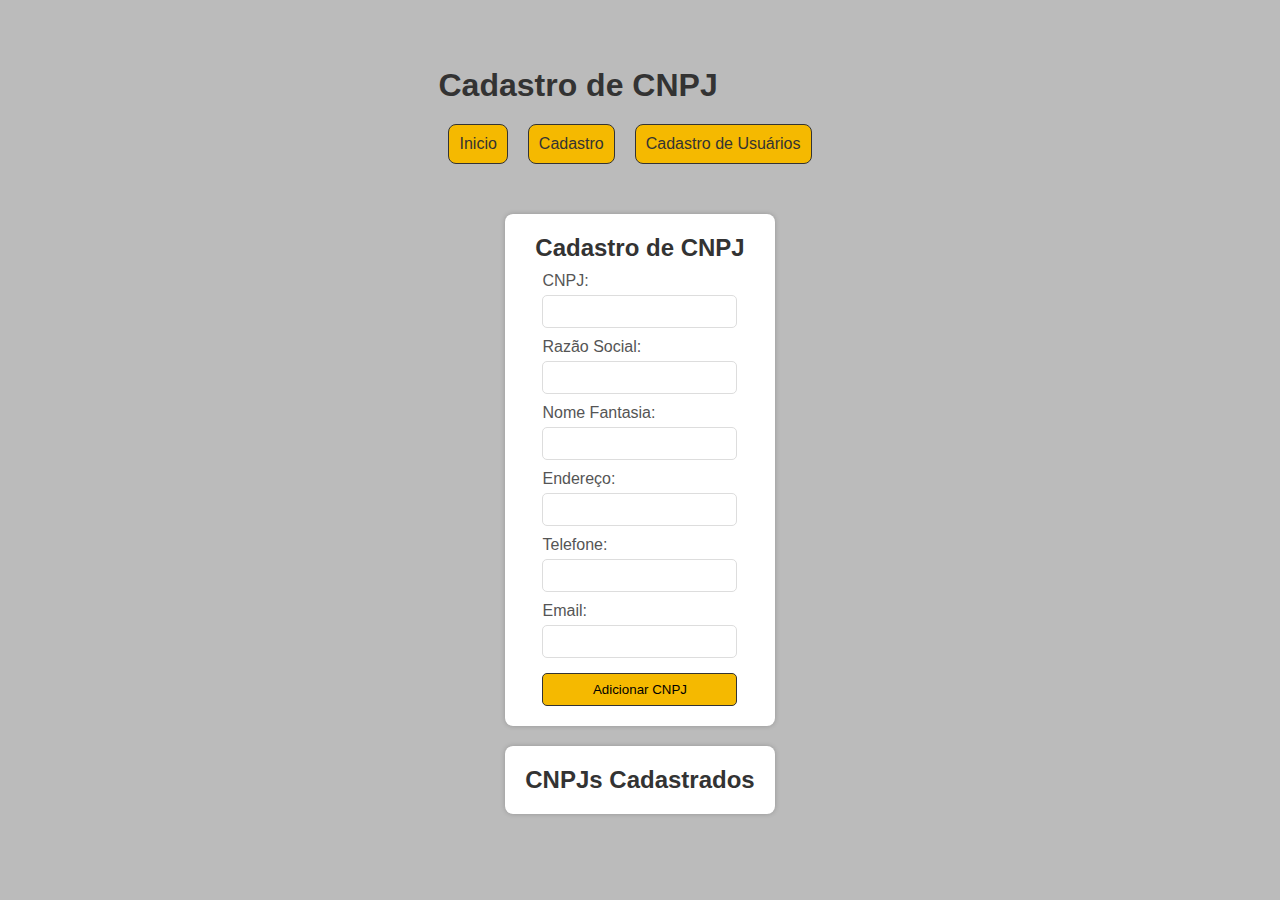
<file: cadastroCNPJ.html>
<!DOCTYPE html>
<html lang="en">
  <head>
    <meta charset="UTF-8" />
    <meta name="viewport" content="width=device-width, initial-scale=1.0" />
    <title>Cadastro de CNPJ</title>
    <link rel="stylesheet" href="estilo.css" />
    <link rel="icon" href="logoSos.png" type="image/x-icon" />
  </head>
  <body>
    <header>
      <h1>Cadastro de CNPJ</h1>
      <menu>
        <ul>
          <li><a href="inicio.html">Inicio</a></li>
          <li>
            <a href="#">Cadastro</a>
            <ul class="submenu">
              <li><a href="cadastroFuncoes.html">Cadastrar Funções</a></li>
              <li><a href="cadastrosetor.html">Cadastrar Setor</a></li>
              <li><a href="cadastroCNPJ.html">Cadastro de CNPJ</a></li>
              <li>
                <a href="cadastroRisco.html">Cadastro de Risco Ocupacional</a>
              </li>
            </ul>
          </li>
          <li><a href="cadastroUsuarios.html">Cadastro de Usuários</a></li>
        </ul>
      </menu>
    </header>
    <main>
      <section class="risk-form">
        <h2>Cadastro de CNPJ</h2>
        <form id="riskForm">
          <label for="riskDescription">CNPJ:</label>
          <input type="text" id="riskDescription" required />
          <label for="riskLevel">Razão Social:</label>
          <input type="text" id="riskLevel" required />
          <label for="riskLevel">Nome Fantasia:</label>
          <input type="text" id="riskLevel" required />
          <label for="riskLevel">Endereço:</label>
          <input type="text" id="riskLevel" required />
          <label for="riskLevel">Telefone:</label>
          <input type="text" id="riskLevel" required />
          <label for="riskLevel">Email:</label>
          <input type="text" id="riskLevel" required />
          <button type="submit">Adicionar CNPJ</button>
        </form>
      </section>
      <section class="risk-list">
        <h2>CNPJs Cadastrados</h2>
        <ul id="riskList"></ul>
      </section>
    </main>
    <script src="script.js"></script>
  </body>
</html>
</file>
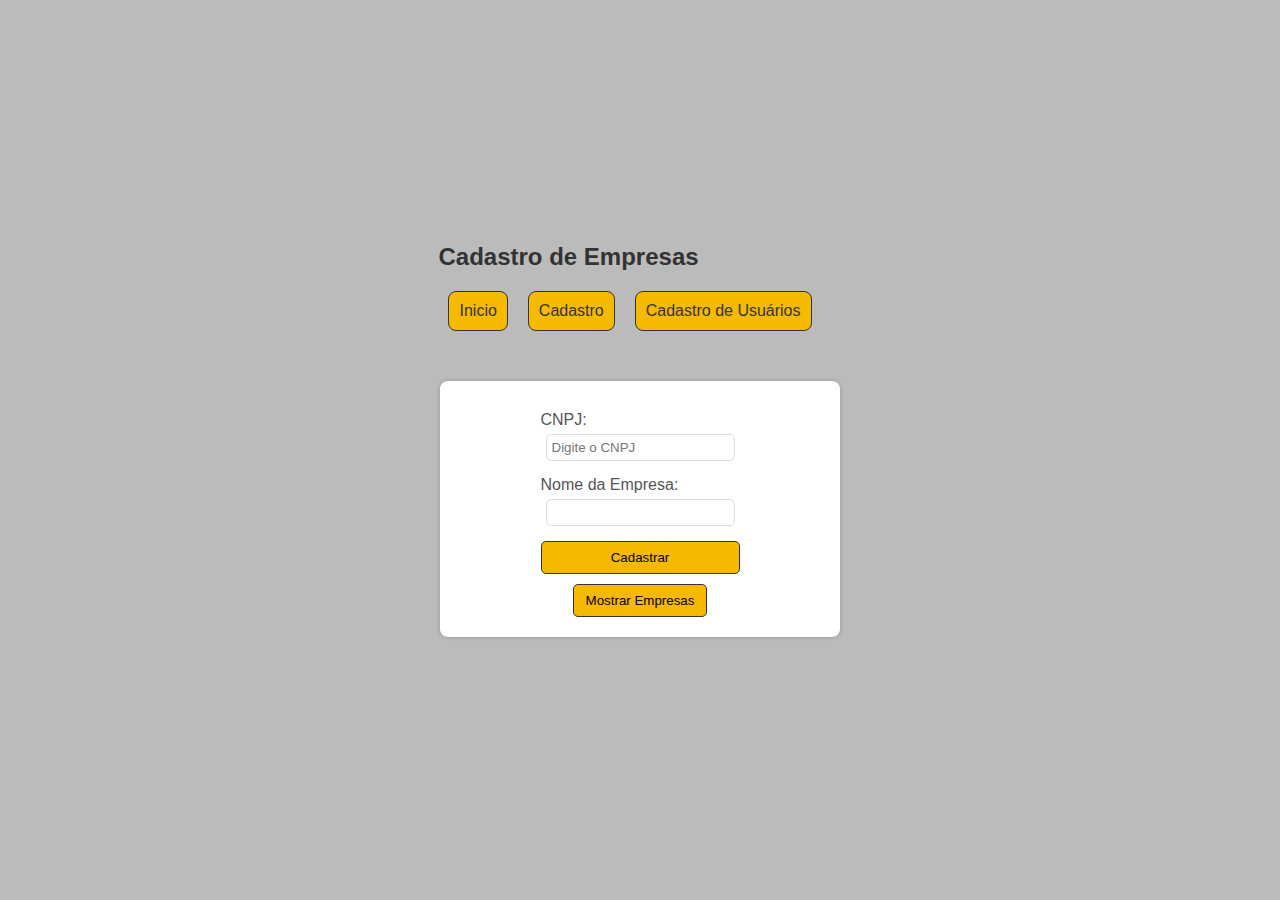
<file: CadastroDeEmpresa.html>
<!DOCTYPE html>
<html lang="pt-br">
  <head>
    <meta charset="UTF-8" />
    <meta name="viewport" content="width=device-width, initial-scale=1.0" />
    <title>Cadastro de Empresas</title>
    <link rel="stylesheet" href="estilo.css" />
    <style>
      body {
        font-family: Arial, sans-serif;
        display: flex;
        flex-direction: column;
        align-items: center;
      }
      #tabelaEmpresas {
        margin-top: 20px;
        border-collapse: collapse;
        width: 60%;
      }
      th,
      td {
        border: 1px solid #ddd;
        padding: 8px;
        text-align: left;
      }
      th {
        background-color: #f2f2f2;
      }
      input[type="text"] {
        margin: 5px;
        padding: 5px;
      }
      button {
        margin-top: 10px;
        padding: 8px 12px;
      }
      .btn-remove,
      .btn-edit,
      .btn-setores {
        color: white;
        border: none;
        padding: 5px 10px;
        cursor: pointer;
        margin-right: 5px;
      }
      .btn-remove {
        background-color: #ff4d4d;
      }
      .btn-remove:hover {
        background-color: #ff3333;
      }
      .btn-edit {
        background-color: #4caf50;
      }
      .btn-edit:hover {
        background-color: #45a049;
      }
      .btn-setores {
        background-color: #007bff;
      }
      .btn-setores:hover {
        background-color: #0069d9;
      }
    </style>
  </head>
  <body>
    <header>
      <h2>Cadastro de Empresas</h2>
      <menu>
        <ul>
          <li><a href="inicio.html">Inicio</a></li>
          <li>
            <a href="#">Cadastro</a>
            <ul class="submenu">
              <li><a href="cadastroFuncoes.html">Cadastrar Funções</a></li>
              <li><a href="cadastrosetor.html">Cadastrar Setor</a></li>
              <li><a href="cadastroCNPJ.html">Cadastro de CNPJ</a></li>
              <li><a href="CadastroDeEmpresa.html">Cadastro de Empresa</a></li>
              <li>
                <a href="cadastroRisco.html">Cadastro de Risco Ocupacional</a>
              </li>
            </ul>
          </li>
          <li><a href="cadastroUsuarios.html">Cadastro de Usuários</a></li>
        </ul>
      </menu>
    </header>
    <section class="risk-form">
      <form id="formEmpresa" onsubmit="return cadastrarEmpresa();">
        <label for="cnpj">CNPJ:</label>
        <input
          type="text"
          id="cnpj"
          name="cnpj"
          required
          maxlength="18"
          oninput="formatarCNPJ()"
          placeholder="Digite o CNPJ" />

        <label for="nome">Nome da Empresa:</label>
        <input type="text" id="nome" name="nome" required />

        <button type="submit">Cadastrar</button>
      </form>

      <button onclick="toggleTabela()">Mostrar Empresas</button>
    </section>
    <table id="tabelaEmpresas" style="display: none">
      <tr>
        <th>CNPJ</th>
        <th>Nome da Empresa</th>
        <th>Ações</th>
      </tr>
    </table>

    <script>
      function cadastrarEmpresa() {
        const cnpj = document.getElementById("cnpj").value;
        const nome = document.getElementById("nome").value;

        if (cnpj === "" || nome === "") {
          alert("Por favor, preencha todos os campos!");
          return false;
        }

        const tabela = document.getElementById("tabelaEmpresas");
        const novaLinha = tabela.insertRow();

        const celulaCNPJ = novaLinha.insertCell(0);
        const celulaNome = novaLinha.insertCell(1);
        const celulaAcao = novaLinha.insertCell(2);

        celulaCNPJ.textContent = cnpj;
        celulaNome.textContent = nome;

        const btnEditar = document.createElement("button");
        btnEditar.textContent = "Editar";
        btnEditar.className = "btn-edit";
        btnEditar.onclick = function () {
          editarEmpresa(celulaNome);
        };
        celulaAcao.appendChild(btnEditar);

        const btnSetores = document.createElement("button");
        btnSetores.textContent = "Setores";
        btnSetores.className = "btn-setores";
        btnSetores.onclick = function () {
          alert(`Setores de ${nome} - Em breve`);
        };
        celulaAcao.appendChild(btnSetores);

        const btnRemover = document.createElement("button");
        btnRemover.textContent = "Excluir";
        btnRemover.className = "btn-remove";
        btnRemover.onclick = function () {
          if (confirm("Tem certeza que deseja excluir esta empresa?")) {
            tabela.deleteRow(novaLinha.rowIndex);
          }
        };
        celulaAcao.appendChild(btnRemover);

        document.getElementById("formEmpresa").reset();
        return false;
      }

      function formatarCNPJ() {
        const cnpjInput = document.getElementById("cnpj");
        let cnpj = cnpjInput.value;

        cnpj = cnpj.replace(/\D/g, "");

        if (cnpj.length <= 2) {
          cnpj = cnpj.replace(/^(\d{2})/, "$1.");
        } else if (cnpj.length <= 5) {
          cnpj = cnpj.replace(/^(\d{2})(\d{3})/, "$1.$2.");
        } else if (cnpj.length <= 8) {
          cnpj = cnpj.replace(/^(\d{2})(\d{3})(\d{3})/, "$1.$2.$3/");
        } else if (cnpj.length <= 12) {
          cnpj = cnpj.replace(
            /^(\d{2})(\d{3})(\d{3})(\d{4})/,
            "$1.$2.$3/0001-"
          );
        } else {
          cnpj = cnpj.replace(
            /^(\d{2})(\d{3})(\d{3})(\d{4})(\d{2})/,
            "$1.$2.$3/0001-$5"
          );
        }

        cnpjInput.value = cnpj;
      }

      function editarEmpresa(celulaNome) {
        const novoNome = prompt(
          "Digite o novo Nome da Empresa:",
          celulaNome.textContent
        );
        if (novoNome) {
          celulaNome.textContent = novoNome;
        }
      }

      function toggleTabela() {
        const tabela = document.getElementById("tabelaEmpresas");
        const botao = document.querySelector(
          "button[onclick='toggleTabela()']"
        );
        if (tabela.style.display === "none") {
          tabela.style.display = "table";
          botao.textContent = "Ocultar Empresas";
        } else {
          tabela.style.display = "none";
          botao.textContent = "Mostrar Empresas";
        }
      }
    </script>
  </body>
</html>
</file>
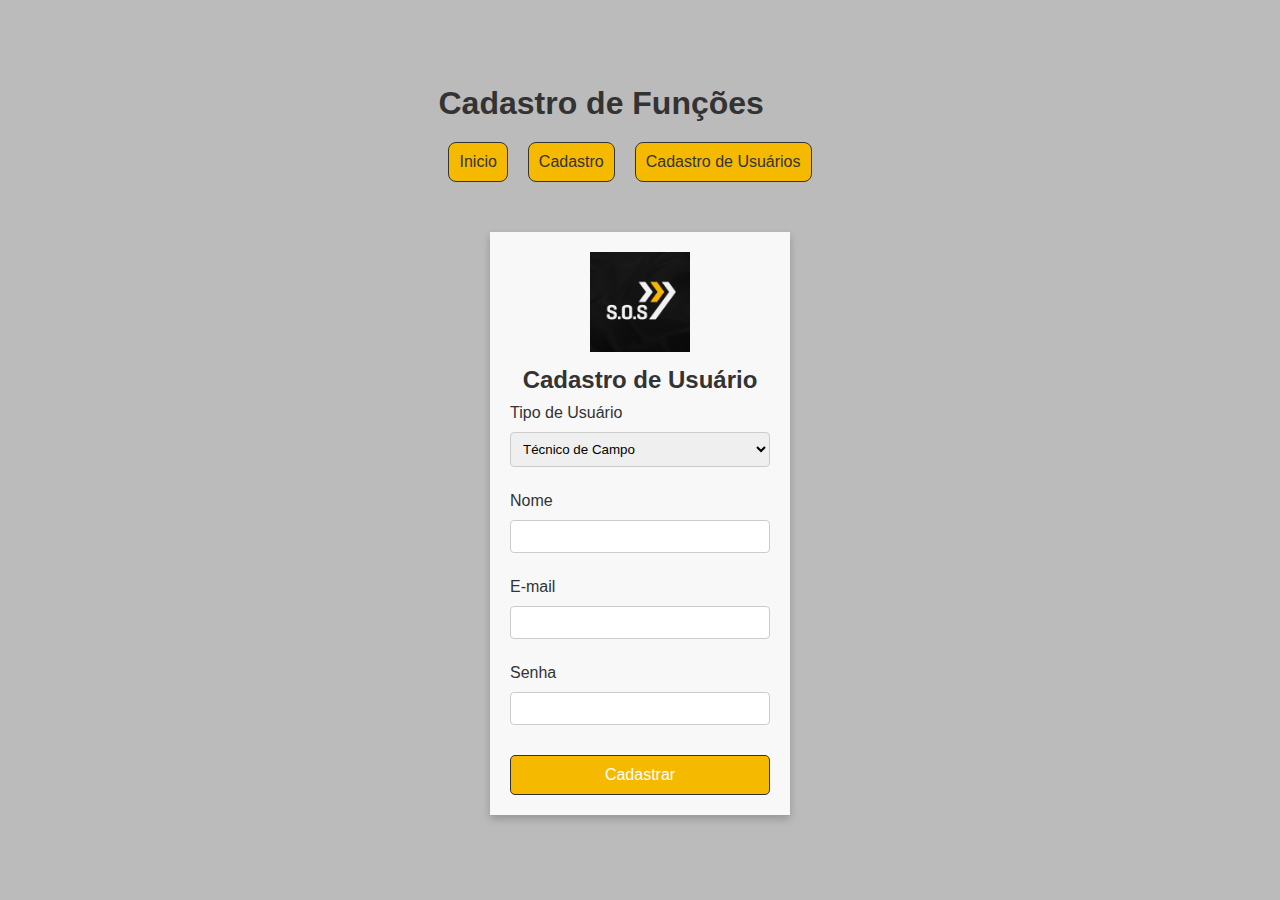
<file: cadastroFuncoes.html>
<!DOCTYPE html>
<html lang="pt-BR">
  <head>
    <meta charset="UTF-8" />
    <meta name="viewport" content="width=device-width, initial-scale=1.0" />
    <title>Cadastro de Usuário</title>
    <link rel="stylesheet" href="estilo.css" />
    <link rel="icon" href="logoSos.png" type="image/x-icon" />
    <style>
      body {
        font-family: Arial, sans-serif;
        display: flex;
        justify-content: center;
        align-items: center;
        height: 100vh;
        margin: 0;
        background-color: #bbbbbb;
        background-size: cover;
        background-position: center;
        background-repeat: no-repeat;
        background-attachment: fixed;
      }
      .container {
        width: 300px;
        padding: 20px;
        background-color: rgba(255, 255, 255, 0.9);
        box-shadow: 0 4px 8px rgba(0, 0, 0, 0.2);
        text-align: center;
      }
      .logo {
        width: 100px;
        margin-bottom: 10px;
      }
      h2 {
        color: #333;
        margin-top: 0;
      }
      .form-group {
        margin-bottom: 15px;
        text-align: left;
      }
      label {
        display: block;
        color: #333;
        margin-bottom: 5px;
      }
      input[type="text"],
      input[type="email"],
      input[type="password"],
      select {
        width: 100%;
        padding: 8px;
        box-sizing: border-box;
        border: 1px solid #ccc;
        border-radius: 4px;
      }
      button {
        width: 100%;
        padding: 10px;
        border: none;
        background-color: #f5b900;
        color: white;
        font-size: 16px;
        border: 1px solid #333;
        cursor: pointer;
      }
      button:hover {
        background-color: #f5b900;
      }
    </style>
  </head>
  <body>
    <header>
      <h1>Cadastro de Funções</h1>
      <menu>
        <ul>
          <li><a href="inicio.html">Inicio</a></li>
          <li>
            <a href="#">Cadastro</a>
            <ul class="submenu">
              <li><a href="cadastroFuncoes.html">Cadastrar Funções</a></li>
              <li><a href="cadastrosetor.html">Cadastrar Setor</a></li>
              <li><a href="cadastroCNPJ.html">Cadastro de CNPJ</a></li>
              <li><a href="CadastroDeEmpresa.html">Cadastro de Empresa</a></li>
              <li>
                <a href="cadastroRisco.html">Cadastro de Risco Ocupacional</a>
              </li>
            </ul>
          </li>
          <li><a href="cadastroUsuarios.html">Cadastro de Usuários</a></li>
        </ul>
      </menu>
    </header>
    <div class="container">
      <img src="logoSos.png" alt="Logo" class="logo" />
      <h2>Cadastro de Usuário</h2>
      <form action="#" method="POST">
        <div class="form-group">
          <label for="tipo">Tipo de Usuário</label>
          <select id="tipo" name="tipo">
            <option value="tecnico">Técnico de Campo</option>
            <option value="administrador">Administrador</option>
          </select>
        </div>
        <div class="form-group">
          <label for="nome">Nome</label>
          <input type="text" id="nome" name="nome" required />
        </div>
        <div class="form-group">
          <label for="email">E-mail</label>
          <input type="email" id="email" name="email" required />
        </div>
        <div class="form-group">
          <label for="senha">Senha</label>
          <input type="password" id="senha" name="senha" required />
        </div>
        <button type="submit">Cadastrar</button>
      </form>
    </div>
  </body>
</html>
</file>
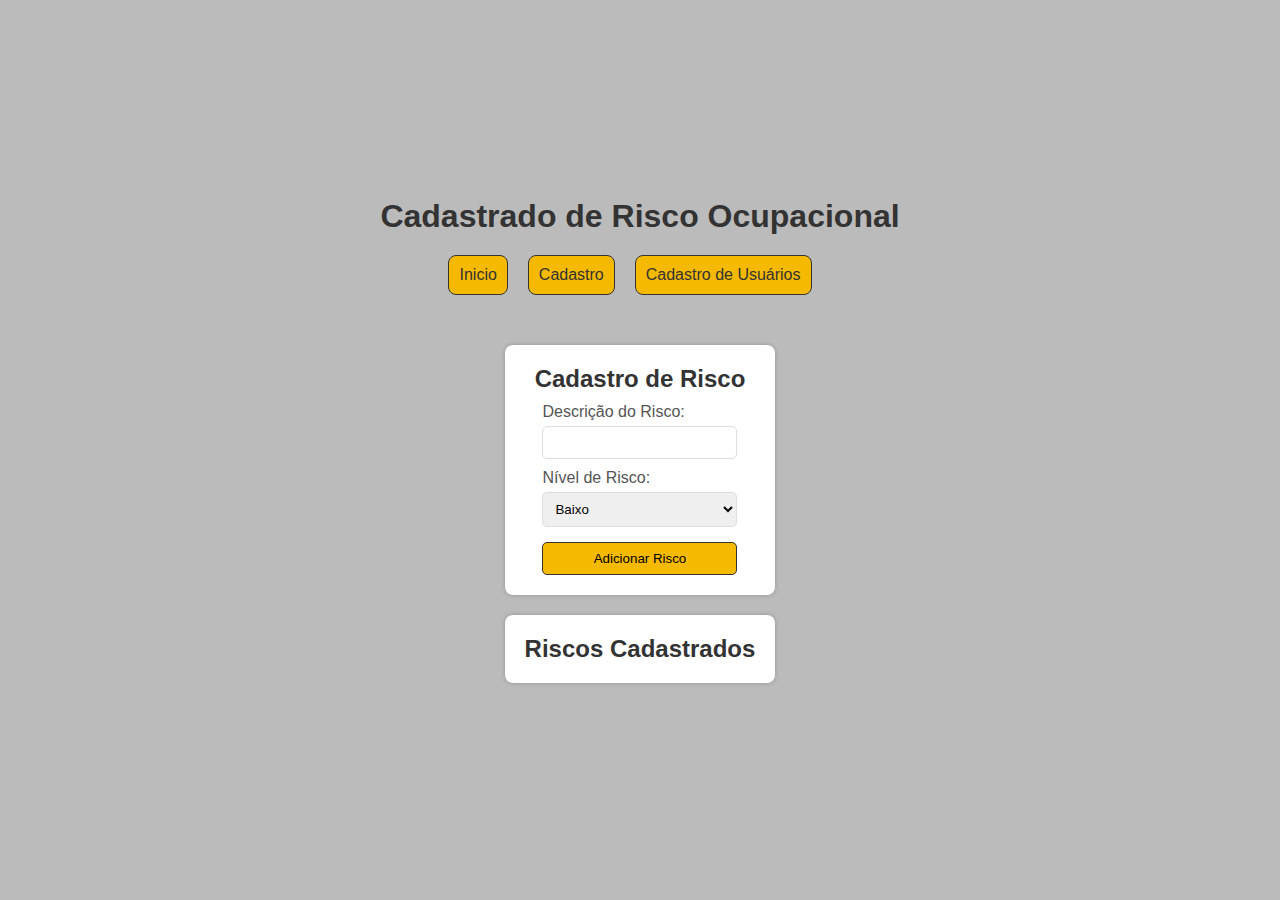
<file: cadastroRisco.html>
<!DOCTYPE html>
<html lang="pt-BR">
  <head>
    <meta charset="UTF-8" />
    <meta name="viewport" content="width=device-width, initial-scale=1.0" />
    <title>Cadatro de Risco Ocupacional</title>
    <link rel="stylesheet" href="estilo.css" />
    <link rel="icon" href="logoSos.png" type="image/x-icon" />
  </head>
  <body>
    <header>
      <h1>Cadastrado de Risco Ocupacional</h1>
      <menu>
        <ul>
          <li><a href="inicio.html">Inicio</a></li>
          <li>
            <a href="#">Cadastro</a>
            <ul class="submenu">
              <li><a href="cadastroFuncoes.html">Cadastrar Funções</a></li>
              <li><a href="cadastrosetor.html">Cadastrar Setor</a></li>
              <li><a href="cadastroCNPJ.html">Cadastro de CNPJ</a></li>
              <li><a href="CadastroDeEmpresa.html">Cadastro de Empresa</a></li>
              <li>
                <a href="cadastroRisco.html">Cadastro de Risco Ocupacional</a>
              </li>
            </ul>
          </li>
          <li><a href="cadastroUsuarios.html">Cadastro de Usuários</a></li>
        </ul>
      </menu>
    </header>
    <main>
      <section class="risk-form">
        <h2>Cadastro de Risco</h2>
        <form id="riskForm">
          <label for="riskDescription">Descrição do Risco:</label>
          <input type="text" id="riskDescription" required />

          <label for="riskLevel">Nível de Risco:</label>
          <select id="riskLevel" required>
            <option value="Baixo">Baixo</option>
            <option value="Médio">Médio</option>
            <option value="Alto">Alto</option>
          </select>

          <button type="submit">Adicionar Risco</button>
        </form>
      </section>

      <section class="risk-list">
        <h2>Riscos Cadastrados</h2>
        <ul id="riskList"></ul>
      </section>
    </main>

    <script src="script.js"></script>
  </body>
</html>
</file>
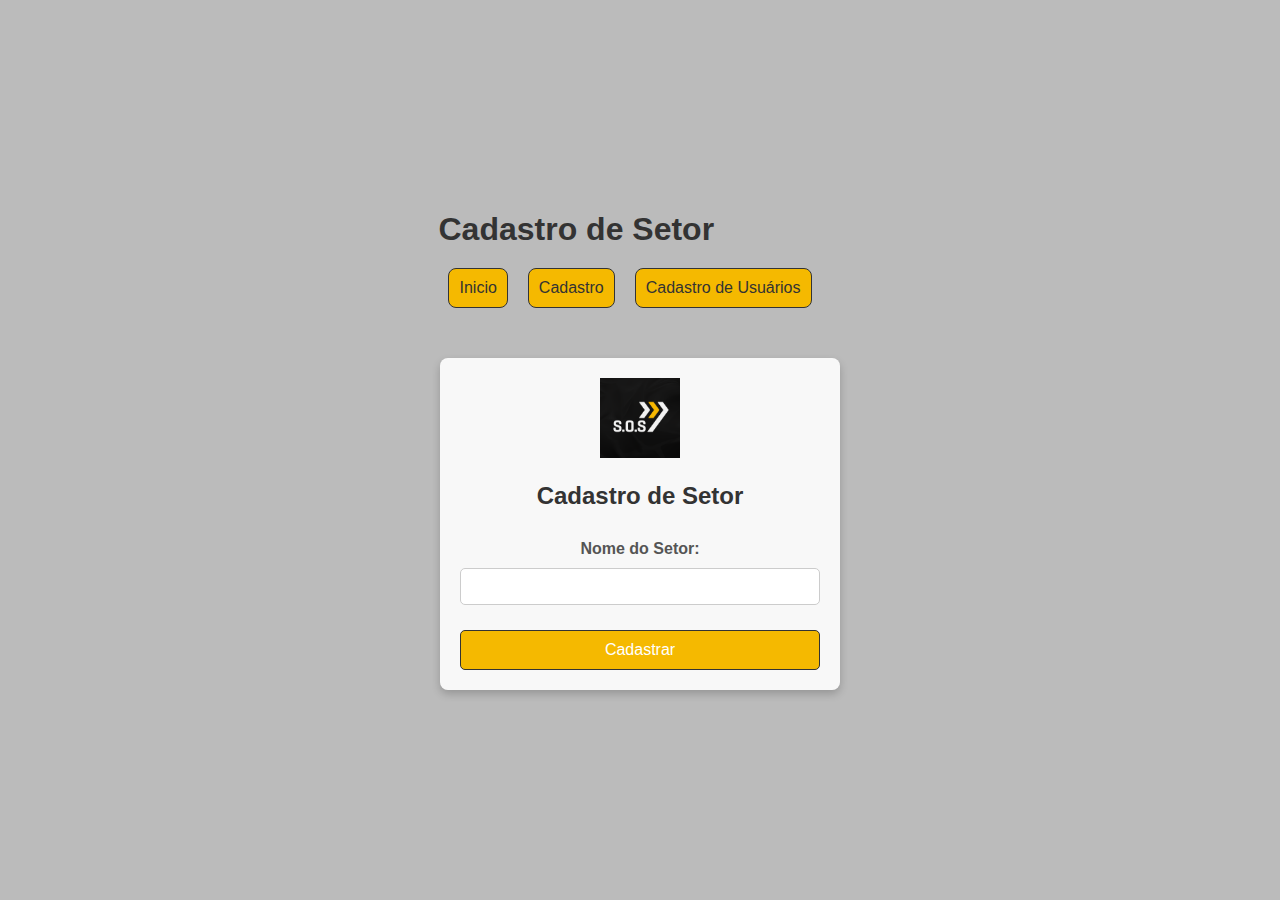
<file: cadastrosetor.html>
<!DOCTYPE html>
<html lang="pt-BR">
  <head>
    <meta charset="UTF-8" />
    <meta name="viewport" content="width=device-width, initial-scale=1.0" />
    <title>Cadastro de Setor</title>
    <link rel="stylesheet" href="estilo.css" />
    <link rel="icon" href="logoSos.png" type="image/x-icon" />
    <style>
      body {
        display: flex;
        justify-content: center;
        align-items: center;
        height: 100vh;
        margin: 0;
        font-family: Arial, sans-serif;
        background-color: #bbbbbb;

        background-size: cover;
        background-position: center;
        background-repeat: no-repeat;
      }

      .form-container {
        width: 100%;
        max-width: 400px;
        padding: 20px;
        background-color: rgba(255, 255, 255, 0.9);
        border-radius: 8px;
        box-shadow: 0 4px 8px rgba(0, 0, 0, 0.2);
        text-align: center;
      }
      .logo {
        width: 80px;
        margin-bottom: 20px;
      }

      h2 {
        color: #333;
        margin-bottom: 20px;
      }

      label {
        font-weight: bold;
        color: #555;
      }

      input[type="submit"] {
        width: 100%;
        padding: 10px;
        background-color: #ffffff;
        color: white;
        border: 1px solid #333;
        border-radius: 5px;
        font-size: 16px;
        cursor: pointer;
        transition: background-color 0.3s;
      }
      input[type="text"] {
        width: 100%;
        padding: 10px;
        margin-top: 10px;
        margin-bottom: 20px;
        border: 1px solid #ccc;
        border-radius: 5px;
        box-sizing: border-box;
      }

      input[type="submit"] {
        width: 100%;
        padding: 10px;
        background-color: #f5b900;
        color: white;
        border: 1px solid #333; /* Borda ao redor de cada item */
        border-radius: 5px;
        font-size: 16px;
        cursor: pointer;
        transition: background-color 0.3s;
      }

      input[type="submit"]:hover {
        background-color: #d49f00;
      }
    </style>
  </head>
  <body>
    <header>
      <h1>Cadastro de Setor</h1>
      <menu>
        <ul>
          <li><a href="inicio.html">Inicio</a></li>
          <li>
            <a href="#">Cadastro</a>
            <ul class="submenu">
              <li><a href="cadastroFuncoes.html">Cadastrar Funções</a></li>
              <li><a href="cadastrosetor.html">Cadastrar Setor</a></li>
              <li><a href="cadastroCNPJ.html">Cadastro de CNPJ</a></li>
              <li><a href="CadastroDeEmpresa.html">Cadastro de Empresa</a></li>
              <li>
                <a href="cadastroRisco.html">Cadastro de Risco Ocupacional</a>
              </li>
            </ul>
          </li>
          <li><a href="cadastroUsuarios.html">Cadastro de Usuários</a></li>
        </ul>
      </menu>
    </header>
    <div class="form-container">
      <img src="logoSos.png" alt="Logo" class="logo" />
      <h2>Cadastro de Setor</h2>
      <form action="/submit_form" method="post">
        <label for="nome">Nome do Setor:</label>
        <input type="text" id="nome" name="nome" required />
        <input type="submit" value="Cadastrar" />
      </form>
    </div>
  </body>
</html>
</file>
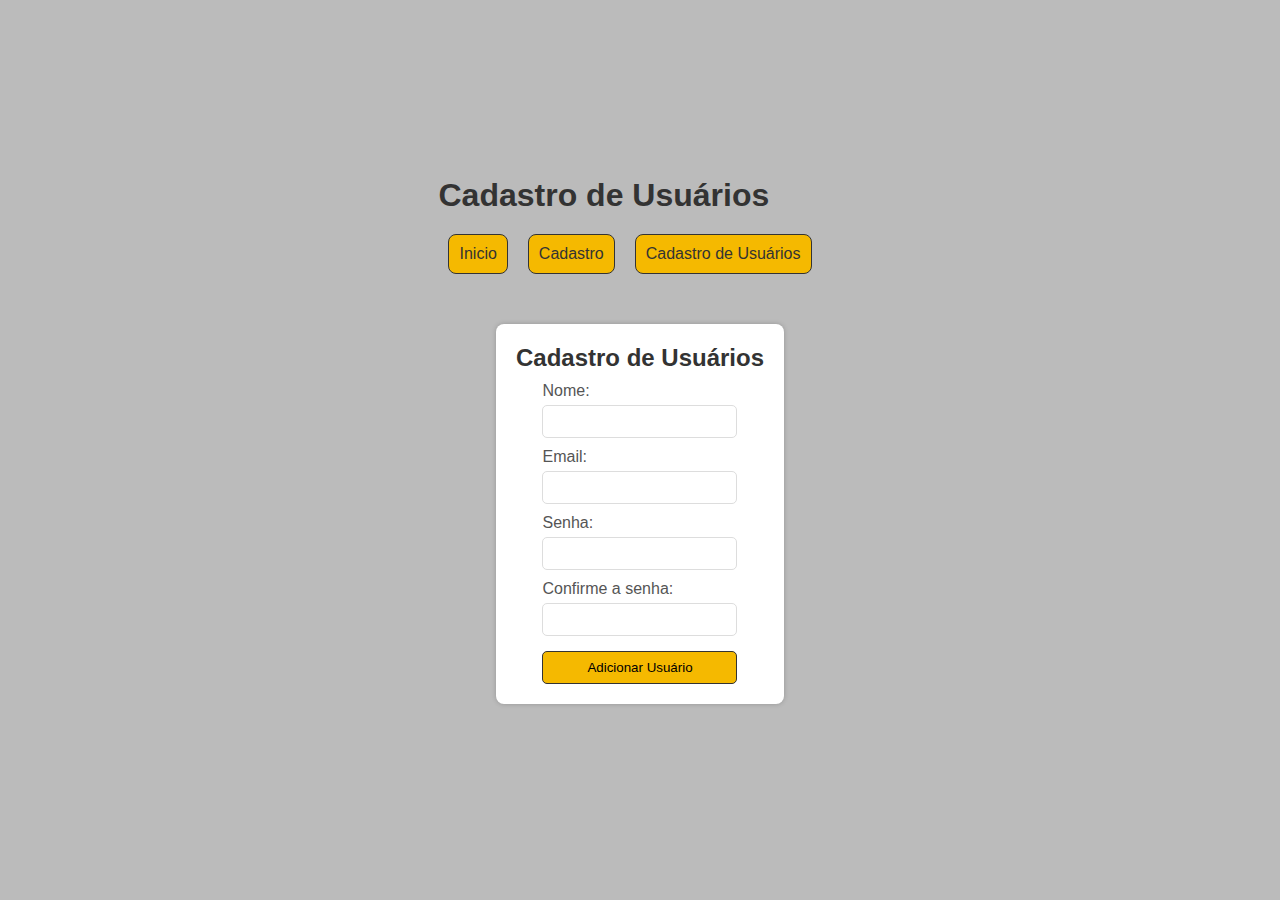
<file: cadastroUsuarios.html>
<!DOCTYPE html>
<html lang="en">
  <head>
    <meta charset="UTF-8" />
    <meta name="viewport" content="width=device-width, initial-scale=1.0" />
    <title>Página inicial</title>
    <link rel="stylesheet" href="estilo.css" />
    <link rel="icon" href="logoSos.png" type="image/x-icon" />
  </head>
  <body>
    <header>
      <h1>Cadastro de Usuários</h1>
      <menu>
        <ul>
          <li><a href="inicio.html">Inicio</a></li>
          <li>
            <a href="#">Cadastro</a>
            <ul class="submenu">
              <li><a href="cadastroFuncoes.html">Cadastrar Funções</a></li>
              <li><a href="cadastrosetor.html">Cadastrar Setor</a></li>
              <li><a href="cadastroCNPJ.html">Cadastro de CNPJ</a></li>
              <li><a href="CadastroDeEmpresa.html">Cadastro de Empresa</a></li>
              <li>
                <a href="cadastroRisco.html">Cadastro de Risco Ocupacional</a>
              </li>
            </ul>
          </li>
          <li><a href="cadastroUsuarios.html">Cadastro de Usuários</a></li>
        </ul>
      </menu>
    </header>
    <main>
      <section class="risk-form">
        <h2>Cadastro de Usuários</h2>
        <form id="riskForm">
          <label for="riskDescription">Nome:</label>
          <input type="text" id="riskDescription" required />
          <label for="riskLevel">Email:</label>
          <input type="text" id="riskLevel" required />
          <label for="riskLevel">Senha:</label>
          <input type="text" id="riskLevel" required />
          <label for="riskLevel">Confirme a senha:</label>
          <input type="text" id="riskLevel" required />
          <button type="submit">Adicionar Usuário</button>
        </form>
    </main>

    <script src="script.js"></script>
  </body>
</html>
</file>
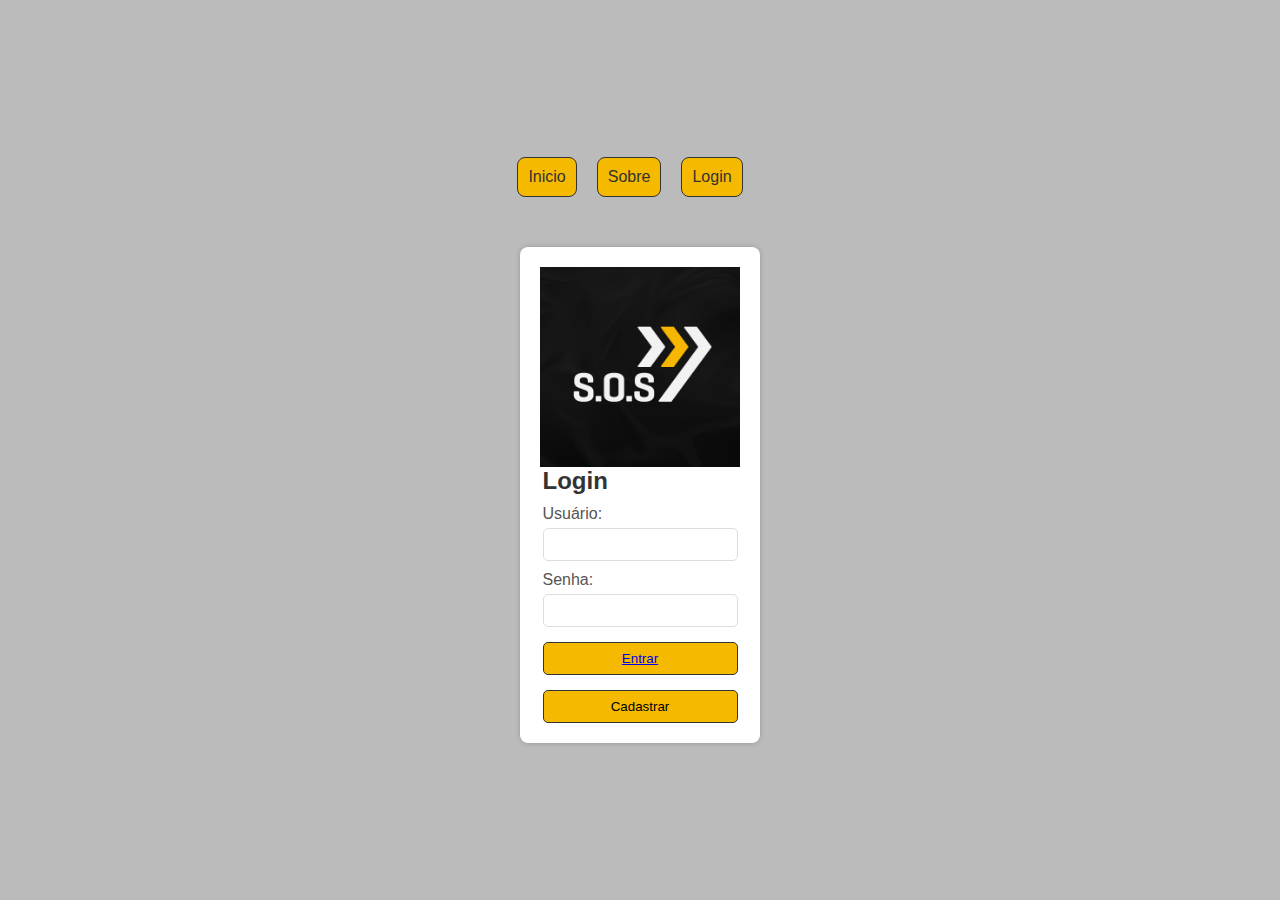
<file: login.html>
<!DOCTYPE html>
<html lang="en">
  <head>
    <meta charset="UTF-8" />
    <meta name="viewport" content="width=device-width, initial-scale=1.0" />
    <title>Login Controle</title>
    <link rel="stylesheet" href="estilo.css" />
    <link rel="icon" href="logoSos.png" type="image/x-icon" />
  </head>
  <body>
    <header>
      <menu>
        <ul>
          <li><a href="index.html">Inicio</a></li>
          <li><a href="Sobre.html">Sobre</a></li>
          <li><a href="login.html">Login</a></li>
        </ul>
      </menu>
    </header>
    <main>
      <section class="risk-form">
        <img
          src="logoSos.png"
          alt="Logo"
          class="logo"
          style="width: 200px; height: 200px" />
        <form class="loginForm" id="loginForm" style="display: flex">
          <h2>Login</h2>
          <label for="username">Usuário:</label>
          <input type="text" id="username" required />
          <label for="password">Senha:</label>
          <input type="password" id="password" required />
          <button type="submit"><a href="inicio.html">Entrar</a></button>
          <button type="button" onclick="alteraFormulario()">Cadastrar</button>
        </form>
        <form class="cadForm" id="cadForm" style="display: none">
          <h2>Cadastro</h2>
          <label for="newUsername">Novo Usuário:</label>
          <input type="text" id="newUsername" required />
          <label for="newPassword">Senha:</label>
          <input type="password" id="newPassword" required />
          <button type="submit">Registrar</button>
          <button type="button" onclick="alteraFormulario()">Logar</button>
        </form>
      </section>
    </main>
    <script>
      function alteraFormulario() {
        const login = document.getElementById("loginForm");
        const cadastro = document.getElementById("cadForm");
        if (login.style.display === "none") {
          login.style.display = "flex";
          cadastro.style.display = "none";
        } else {
          login.style.display = "none";
          cadastro.style.display = "flex";
        }
      }
    </script>
  </body>
</html>
</file>
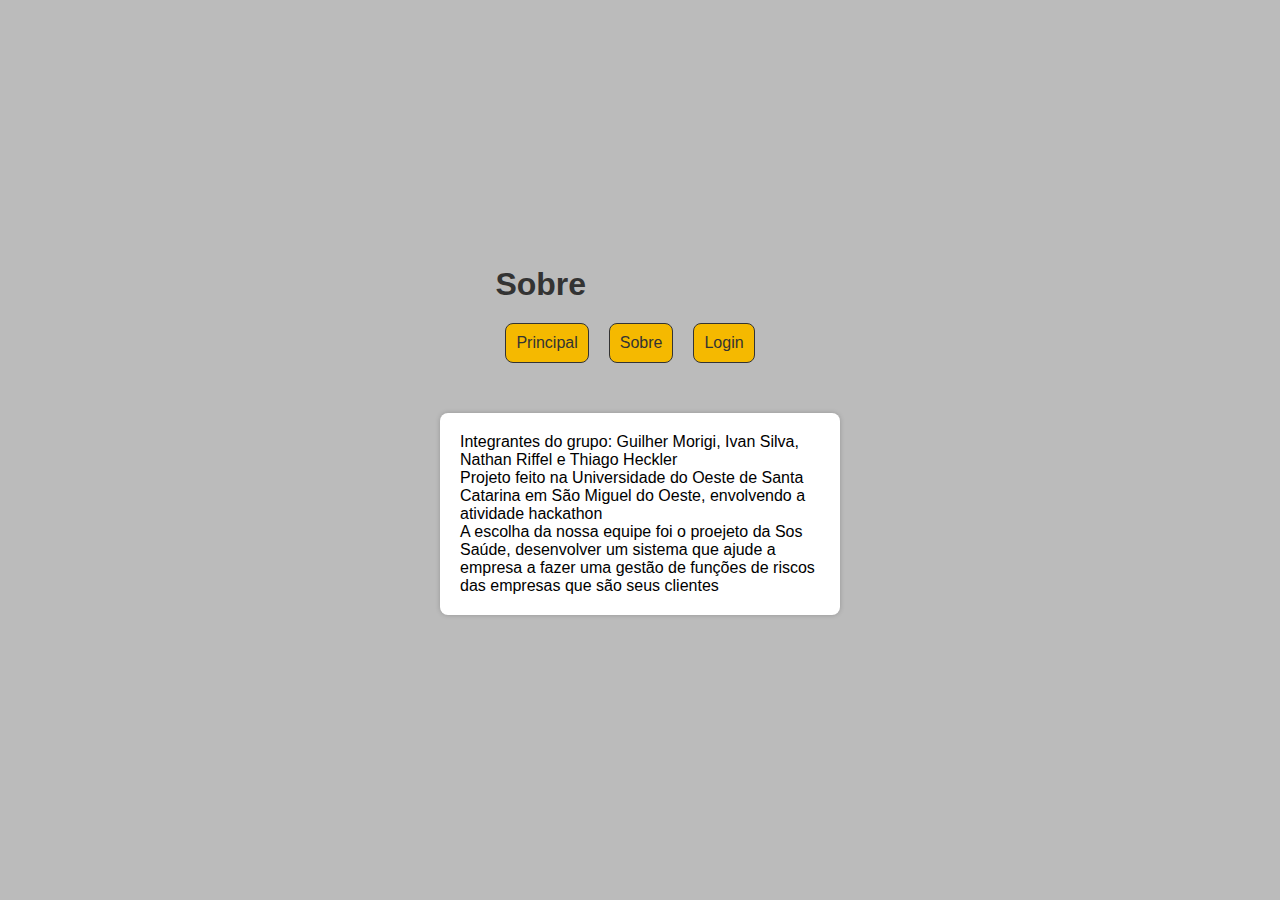
<file: sobre.html>
<!DOCTYPE html>
<html lang="en">
  <head>
    <meta charset="UTF-8" />
    <meta name="viewport" content="width=device-width, initial-scale=1.0" />
    <title>Página sobre</title>
    <link rel="stylesheet" href="estilo.css" />
    <link rel="icon" href="logoSos.png" type="image/x-icon" />
  </head>
  <body>
    <header>
      <h1>Sobre</h1>
      <menu>
        <ul>
          <li><a href="index.html">Principal</a></li>
          <li><a href="sobre.html">Sobre</a></li>
          <li><a href="login.html">Login</a></li>
        </ul>
      </menu>
    </header>
    <section class="risk-form">
      <p>
        Integrantes do grupo: Guilher Morigi, Ivan Silva, Nathan Riffel e Thiago
        Heckler
      </p>
      <p>
        Projeto feito na Universidade do Oeste de Santa Catarina em São Miguel
        do Oeste, envolvendo a atividade hackathon
      </p>
      <p>
        A escolha da nossa equipe foi o proejeto da Sos Saúde, desenvolver um
        sistema que ajude a empresa a fazer uma gestão de funções de riscos das
        empresas que são seus clientes
      </p>
    </section>
  </body>
</html>
</file>
<file: estilo.css>
* {
  margin: 0;
  padding: 0;
  box-sizing: border-box;
  font-family: Arial, sans-serif;
}
body {
  font-family: Arial, sans-serif;
  display: flex;
  justify-content: center;
  align-items: center;
  height: 100vh;
  margin: 0;
  background-color: #bbbbbb;
  background-size: cover;
  background-position: center;
  background-repeat: no-repeat;
  background-attachment: fixed;
  flex-direction: column;
  padding: 20px;
}

header {
  margin-bottom: 20px;
}

menu {
  display: flex;
  justify-content: center;
  margin-bottom: 20px;
  padding: 10px;
}
/* Estilo para o menu */
menu ul {
  list-style-type: none;
  padding: 0;
  display: flex;
}

menu ul li {
  position: relative;
  margin-right: 20px; /* Espaçamento entre os itens do menu */
  padding-top: 10px;
}

menu ul li a {
  text-decoration: none;
  display: block;
  padding: 10px;
  color: #333;
  background-color: #f5b900;
  border: 1px solid #333; /* Borda ao redor de cada item */
  border-radius: 8px;
}

menu ul li a:hover {
  color: #ffffff;
  background-color: #d7a202;
  transition: 0.5s;
}

/* Estilo para o submenu */
.submenu {
  display: none;
  position: absolute;
  top: 100%;
  left: 0;
  padding: 0;
  list-style-type: none;
}

.submenu li a {
  padding: 10px;
  width: 200px;
}

menu ul li:hover .submenu {
  display: block;
}
h1,
h2 {
  color: #333;
}

.risk-form,
.risk-list {
  background-color: #fff;
  padding: 20px;
  border-radius: 8px;
  width: 100%;
  max-width: 400px;
  box-shadow: 0px 0px 5px rgba(0, 0, 0, 0.2);
  margin-bottom: 20px;
  display: flex;
  flex-direction: column;
  align-items: center;
}

form,
.loginForm,
.cadForm {
  display: flex;
  flex-direction: column;
}

label {
  margin-top: 10px;
  color: #555;
}

input,
select,
button {
  padding: 8px;
  margin-top: 5px;
  border: 1px solid #ddd;
  border-radius: 5px;
}

button {
  background-color: #f5b900;
  color: #000000;
  border: 1px solid #333; /* Borda ao redor de cada item */
  cursor: pointer;
  margin-top: 15px;
  width: auto;
}

button:hover {
  background-color: #d7a202;
  color: white;
}

.risk-list ul {
  list-style-type: none;
}

.risk-list li {
  padding: 10px;
  border: 1px solid #ddd;
  border-radius: 5px;
  margin-bottom: 10px;
  display: flex;
  justify-content: space-between;
  align-items: center;
}

.risk-level {
  font-weight: bold;
}
</file>
